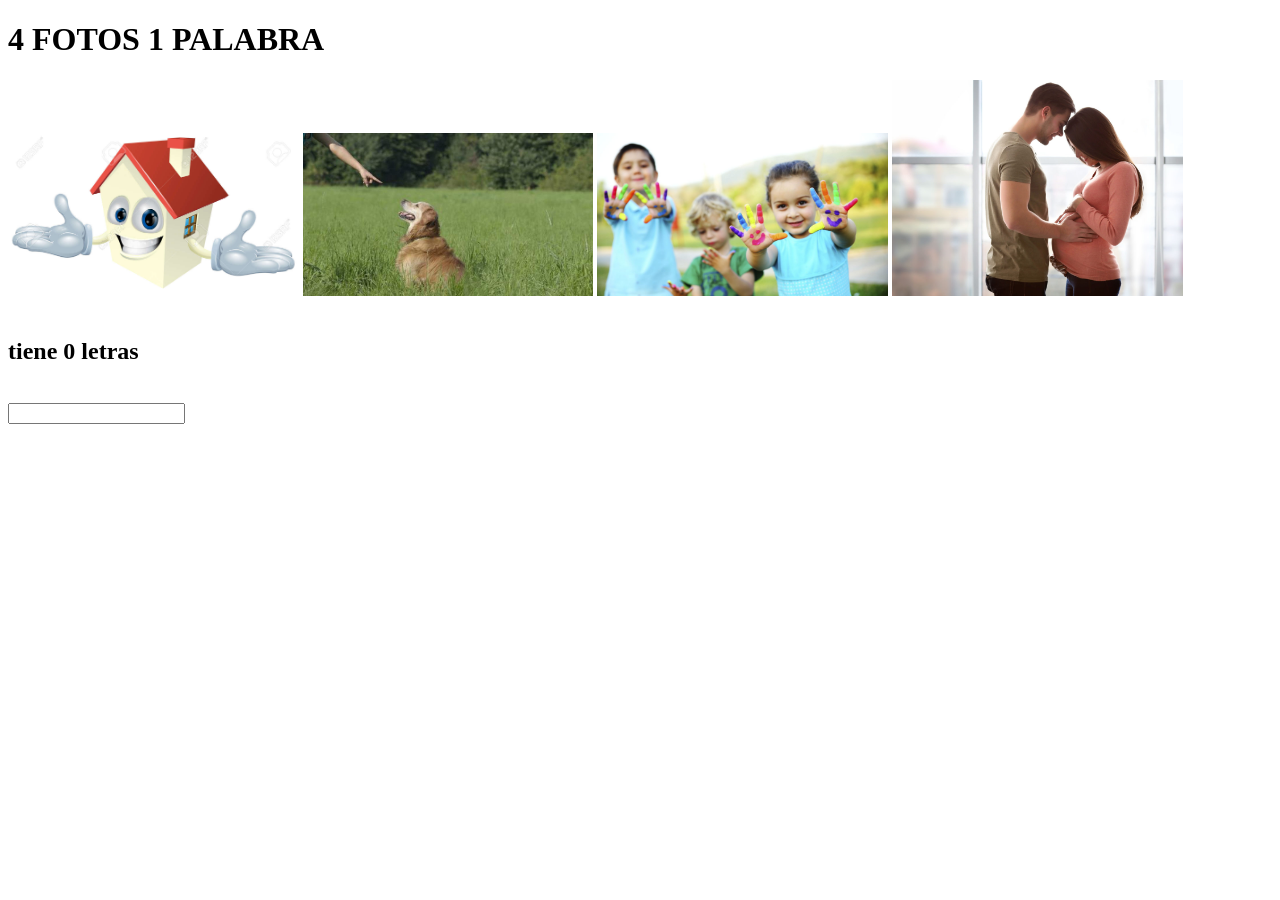
<file: Parcial1/juegazoHTML.html>
<!DOCTYPE html>
<html lang="en">
<head>
    <meta charset="UTF-8">
    <meta http-equiv="X-UA-Compatible" content="IE=edge">
    <meta name="viewport" content="width=device-width, initial-scale=1.0">
    <link rel="stylesheet" href="css/juegazoHTML.css">
    <script src="js/jquery-3.7.1.min.js"></script>
    <title>Juegazo</title>
     <h1>4 FOTOS 1 PALABRA</h1>
</head>
<body>
 <div>
    <div class="fotos1">
        <img src="img/familia1.jpg" alt="" width="23%">
        <img src="img/familia2.jpg" alt="" width="23%">
        <img src="img/familia3.jpg" alt="" width="23%">
        <img src="img/familia4.jpg" alt="" width="23%">
    </div>
    <div class="fotos2">
        <img src="img/familia1.jpg" alt="" width="23%">
        <img src="img/familia2.jpg" alt="" width="23%">
        <img src="img/familia3.jpg" alt="" width="23%">
        <img src="img/familia4.jpg" alt="" width="23%">
    </div>
    <div class="fotos3">
        <img src="img/familia1.jpg" alt="" width="23%">
        <img src="img/familia2.jpg" alt="" width="23%">
        <img src="img/familia3.jpg" alt="" width="23%">
        <img src="img/familia4.jpg" alt="" width="23%">
    </div>
    <div class="fotos4">
        <img src="img/familia1.jpg" alt="" width="23%">
        <img src="img/familia2.jpg" alt="" width="23%">
        <img src="img/familia3.jpg" alt="" width="23%">
        <img src="img/familia4.jpg" alt="" width="23%">
    </div>
    <div>
      <br>
    </div>
        <h2>tiene  <span id="letras">0</span> letras</h2>
    </div>
    <br>
    <div>
        <input type="text">
    </div>
</body>
</html>
</file>
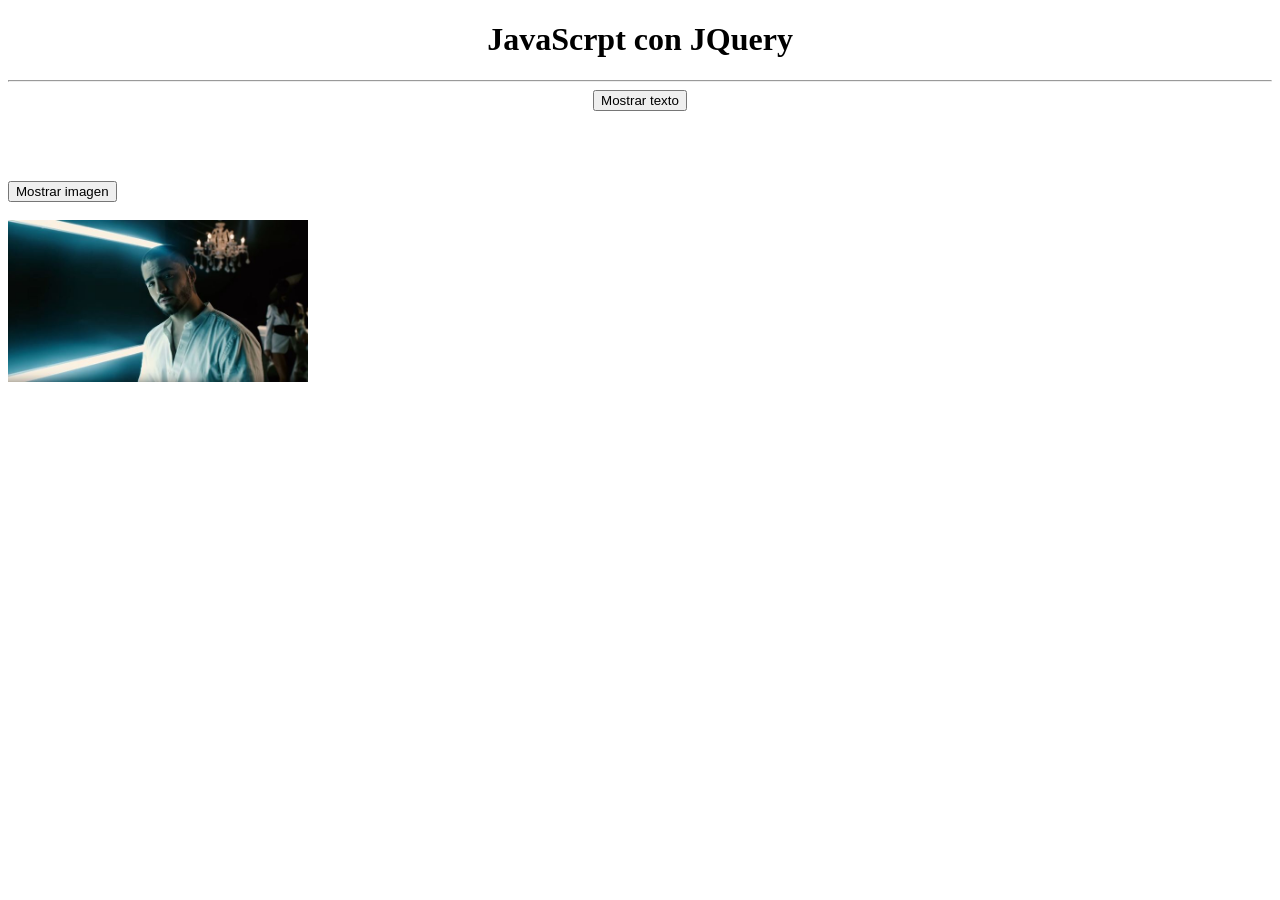
<file: Parcial1/practica1.html>
<!DOCTYPE html>
<html lang="en">
<head>
    <meta charset="UTF-8">
    <meta http-equiv="X-UA-Compatible" content="IE=edge">
    <meta name="viewport" content="width=device-width, initial-scale=1.0">
    <title>JavaScrpt(JQuery)</title>
    <script src="jquery-3.7.1.min.js"></script>
    <script src="practica1.js"></script>
</head>
<body>
    <center><h1>JavaScrpt con JQuery</h1><hr>
    <button id="boton1">Mostrar texto</button></center>
    <p id="saludo"></p><br><br>

    <br>
    <button id="boton2">Mostrar imagen</button><br><br>
    <img id="foto1" src="4chimbitas.jpg" alt="" width="300px">
</body>
</html>
</file>
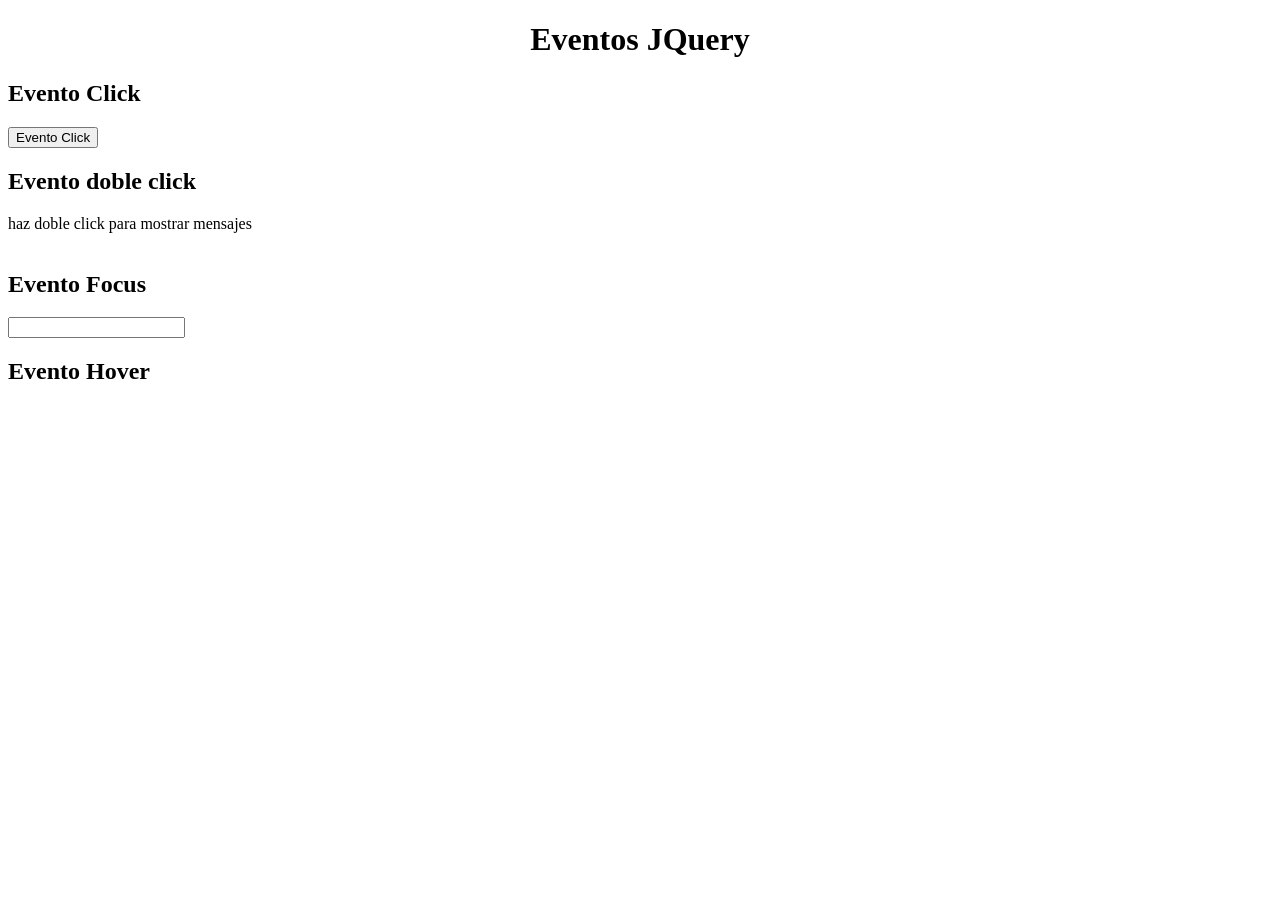
<file: Parcial1/practica2.html>
<!DOCTYPE html>
<html lang="en">
<head>
    <meta charset="UTF-8">
    <meta http-equiv="X-UA-Compatible" content="IE=edge">
    <meta name="viewport" content="width=device-width, initial-scale=1.0">
    <title>Practica 2 - Eventos JQuery</title>
    <script src="jquery-3.7.1.min.js"></script>
    <script src="practica2.js"></script>
</head>
<body>
    
    <h1 style="text-align: center;">Eventos JQuery</h1>
    
    <h2>Evento Click</h2>
    <button id="boton1">Evento Click</button>
    <br>
    
    <h2>Evento doble click</h2>
    <div id="div1">haz doble click para mostrar mensajes</div>
    <br>
    
    <h2>Evento Focus</h2>
    <input type="text" id="input">

    <h2 id="texto1">Evento Hover</h2>

</body>
</html>
</file>
<file: Parcial1/css/juegazoHTML.css>
body{

}
.fotos1{
    display: block;

}
.fotos2{
    display: none;
}
.fotos3{
    display: none;
}
.fotos4{
    display: none;
}
</file>
